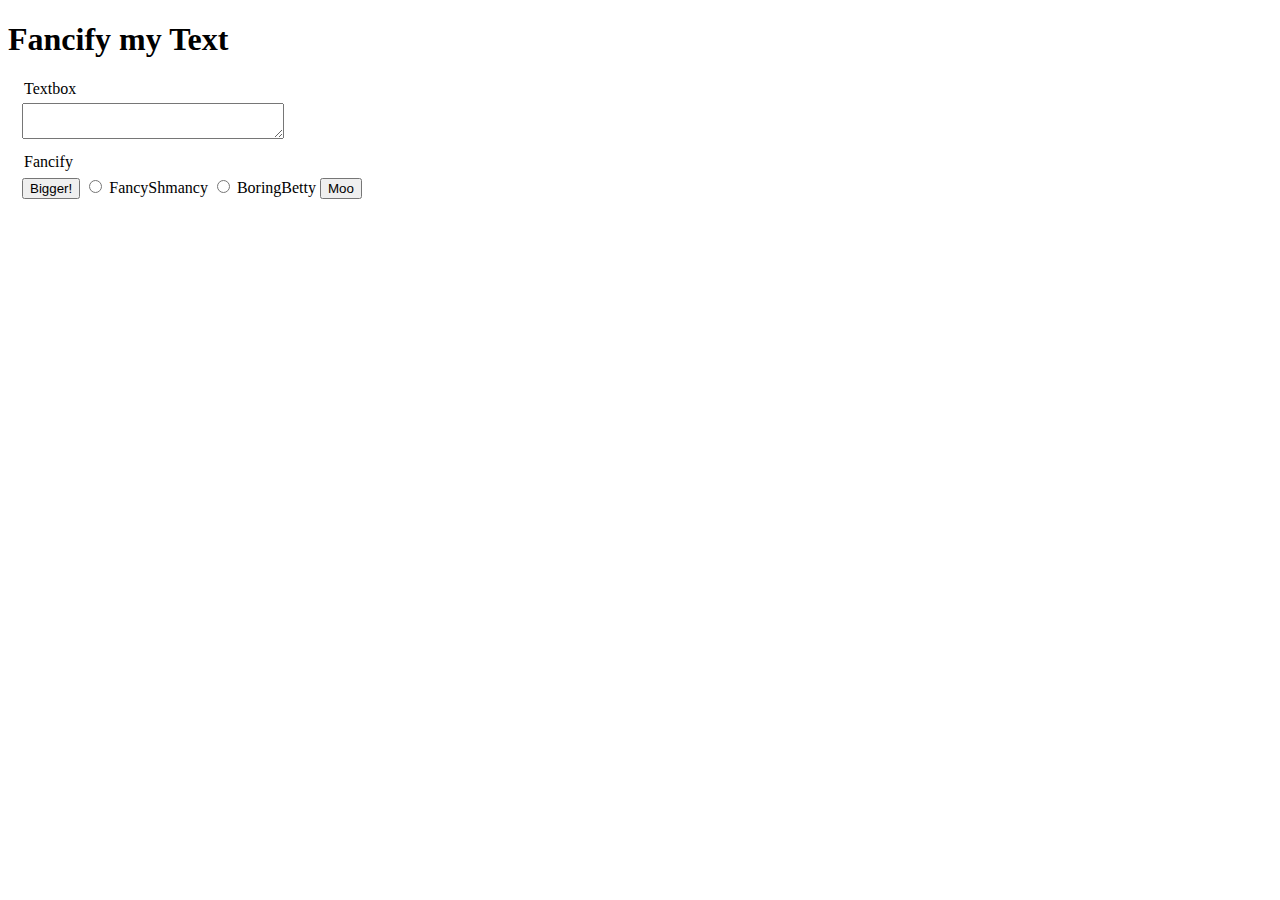
<file: html/a4.html>
<!DOCTYPE html>
<html>
	<head>
		<title>Fancify Shamcify</title>
		<script src = "../js/fancifymytext.js"></script>
		
	</head>
	<style> fieldset{
		border:black;
		}
	</style>
	<body>
		<h1>Fancify my Text</h1>
			<fieldset>
				<legend>Textbox</legend>
				<textarea id="text" row="4" cols="30"></textarea>

			</fieldset>
			<fieldset>
				<legend>Fancify</legend>
				<input type="button" onclick = "bigText();" name = "bigtxt" value = "Bigger!"/>
				
				<input type="radio" name="Fancify" id ="fancy" onchange="fancyButton();"/>
				<label for="fancy">FancyShmancy</label>

				<input type="radio" name="Fancify" id ="boring" onchange="boringButton();"/>
				<label for="boring">BoringBetty</label>

				<button onclick ="moo()">Moo</button>
			</fieldset>
			<!-- Your UI controls go here -->
		
	</body>
</html>
</file>
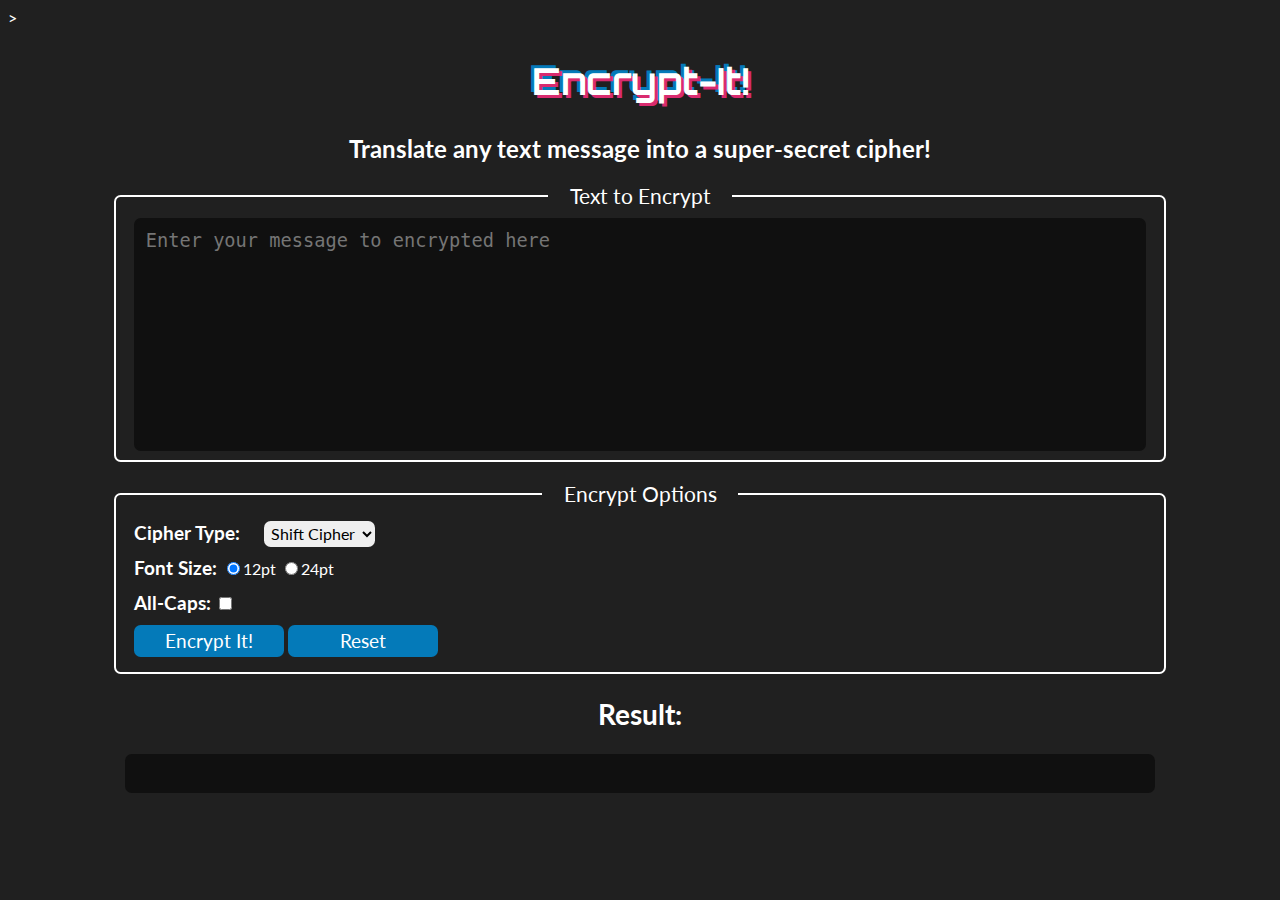
<file: html/a5.html>
<!DOCTYPE>
<html>
  <head>
    <title>Encrypt-It!</title>
    <link rel="stylesheet" href="../css/a5.css">
    <script src="../js/a5.js"></script>>
  </head>
  <body>
    <header>
      <h1>Encrypt-It!</h1>
      <h2>Translate any text message into a super-secret cipher!</h2>
    </header>
    <main>
      <fieldset>
        <legend>Text to Encrypt</legend>
        <textarea id="input-text" rows="10" cols="60" 
         placeholder="Enter your message to encrypted here"></textarea>
      </fieldset>
      <fieldset>
        <legend>Encrypt Options</legend>

        <p>
          <strong>Cipher Type: </strong>
          <select id="cipher-type">
            <option value="shift">Shift Cipher</option>
            <option value="random">Randomized</option>
          </select>
        </p>

        <p>
          <strong>Font Size: </strong>
          <label>
            <input checked type="radio" name="text-size" value="12pt">12pt</input>
          </label>
          <label>
            <input type="radio" name="text-size" value="24pt">24pt</input>
          </label>
        </p>
        
        <p>
          <label>
            <strong>All-Caps:</strong>
            <input id="all-caps" type="checkbox" name="uppercase-ouput" value="uppercase"/>
          </label>
        </p>

        <button id="encrypt-it">Encrypt It!</button>
        <button id="reset">Reset</button>
      </fieldset>

      <div id="result-area">
        <h2>Result:</h2>
        <p id="result"></p>
      </div>
    </main>
  </body>
</html>
</file>
<file: css/a5.css>
/*
 * This is the stylesheet for encrypt-it
 */

 @import url('https://fonts.googleapis.com/css?family=Orbitron|Lato');

 /* Typography */
 
 body {
   background-color: #202020;
   color: white;
   font-family: "Lato", sans-serif;
 }
 
 button, select {
   font-family: "Lato", sans-serif;
 }
 
 button, textarea {
   color: white;
 }
 
 h1, h2, legend {
   text-align: center;
 }
 
 h1 {
   margin: 30px auto;
   font-size: 28pt;
   font-family: "Orbitron", sans-serif;
   /*
    * If you've never seen text-shadow, open up the Inspector and play around
    * with it a bit!
    */
   text-shadow: 3px 3px #d92b6f, -3px -3px #047ab9;
   /*
    * This here sets the header to do the animation defined by the keyframe rule
    * "glitch", and plays it for 1 second when the page loads
    */
   animation: glitch 1s;
 }
 
 legend {
   padding: 0 16pt;
   font-size: 16pt;
 }
 
 button, strong, textarea, #result-area {
   font-size: 14pt;
 }
 
 strong {
   line-height: 26pt;
 }
 
 select {
   padding: 2pt;
   margin: 0 14pt;
   font-size: 12pt;
 }
 
 /* Fieldset */
 
 button, fieldset, select, textarea, #result {
   border-radius: 5pt;
 }
 
 fieldset {
   width: 80%;
   padding: 7pt 14pt;
   border: 1.5pt solid white;
   margin: 14pt auto;
 }
 
 textarea {
   width: 100%;
   padding: 7pt;
   border: 2px solid #101010;
   background-color: #101010;
   /*
    * Disable resize and outline (the blue-y border thing you see when you click
    * on interactive elements on a page. Never remove outline if you are not
    * implementing your own CSS for an element's focused state for
    * accessibility!)
    * Read more at:
    * https://developer.mozilla.org/en-US/docs/Web/CSS/outline#Accessibility_concerns
    */
   resize: none;
   outline: none;
   /*
    * A CSS property that changes the border-color smoothly when the textarea
    * changes state. In this case, when the text area is focused
    */
   transition: border-color 0.5s;
 }
 
 textarea:focus {
   border-color: #047ab9;
 }
 
 #result {
   width: 80%;
   padding: 7pt;
   min-height: 20px;
   margin: 0 auto;
   background-color: #101010;
 }
 
 button, select {
   border: none;
 }
 
 button {
   min-width: 150px;
   padding: 5px;
   margin: 5px 0;
   background-color: #047ab9;
   cursor: pointer;
   transition: background-color 0.2s;
 }
 
 button:hover {
   background-color: #d92b6f;
 }
 
 h2, p {
   animation: fade-in-up 0.5s;
   animation-fill-mode: both;
 }
 
 p {
   animation-delay: 0.2s;
   margin: 0;
 }
 
 /*
  * The keyframes rule defines a CSS animation. It defines what styles
  * the selected elements take on at certain times.
  */
 @keyframes glitch {
   /*
    * Keyframes are defined by percentage, the length of the animation
    * is defined in the animation property, see line 42 in h1 ruleset.
    *
    * Since the length of the animation is 1s, 0% is the start time (0s)
    * 15% represents 15% of 1s (0.15s) and so on.
    */
   0% {
     /* heading is hidden at this point */
     opacity: 0;
     text-shadow: none;
   }
   15% {
     /* text-shadow starts small */
     text-shadow: 1px 1px #d92b6f, -1px -1px #047ab9;
   }
   35% {
     /* text-shadow at max expansion */
     text-shadow: 10px 10px #047ab9, -10px -10px #d92b6f;
   }
   65% {
     /* text-shadow squeeze back but over shoots */
     text-shadow: 1px 1px #d92b6f, -1px -1px #047ab9;
   }
   100% {
     /* heading is fully revealed */
     opacity: 1;
     /* text-shadow's final position*/
     text-shadow: 3px 3px #d92b6f, -3px -3px #047ab9;
   }
 }
 
 /*
  * A simpler keyframe rule, where 'from' is the same as 0%, and 'to' is the same
  * as 100%
  */
 @keyframes fade-in-up {
   from {
     transform: translateY(8pt);
     opacity: 0;
   }
   to {
     transform: none;
     opacity: 1;
   }
 }
</file>
